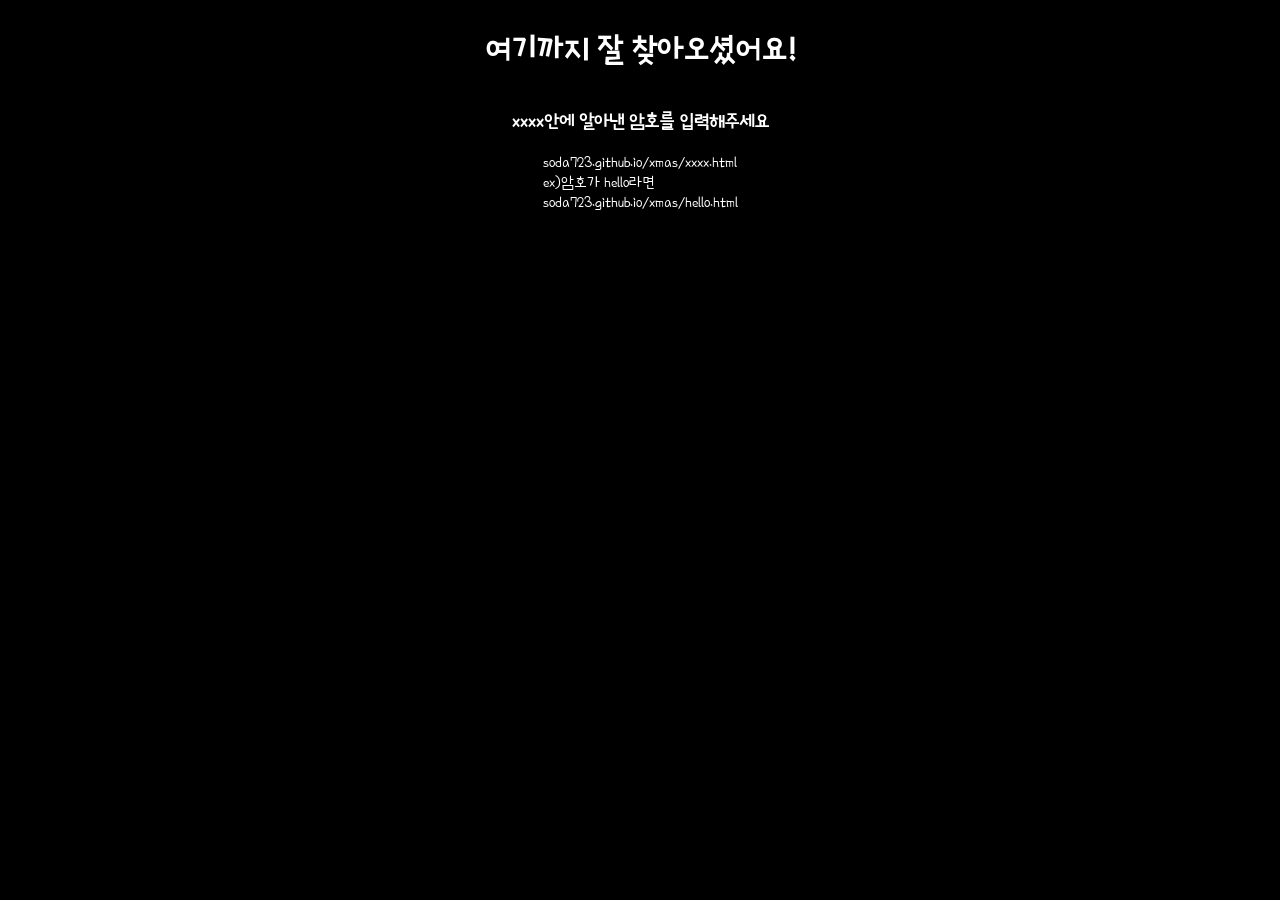
<file: index.html>
<!DOCTYPE html>
<html lang="en">
<head>
    <meta charset="UTF-8">
    <meta http-equiv="X-UA-Compatible" content="IE=edge">
    <meta name="viewport" content="width=device-width, initial-scale=1.0">
    <title>Hi, Merry Christmas</title>
    <link rel="preconnect" href="https://fonts.googleapis.com">
    <link rel="preconnect" href="https://fonts.gstatic.com" crossorigin>
    <link href="https://fonts.googleapis.com/css2?family=Poor+Story&display=swap" rel="stylesheet">
    <link rel="stylesheet" href="home.css">
</head>
<body>
    <h1>여기까지 잘 찾아오셨어요!</h1>
    <h3>xxxx안에 알아낸 암호를 입력해주세요</h3>
    <div>
        soda723.github.io/xmas/xxxx.html<br>
        ex)암호가 hello라면<br>
        soda723.github.io/xmas/hello.html<br>
    </div>
</body>
</html>
</file>
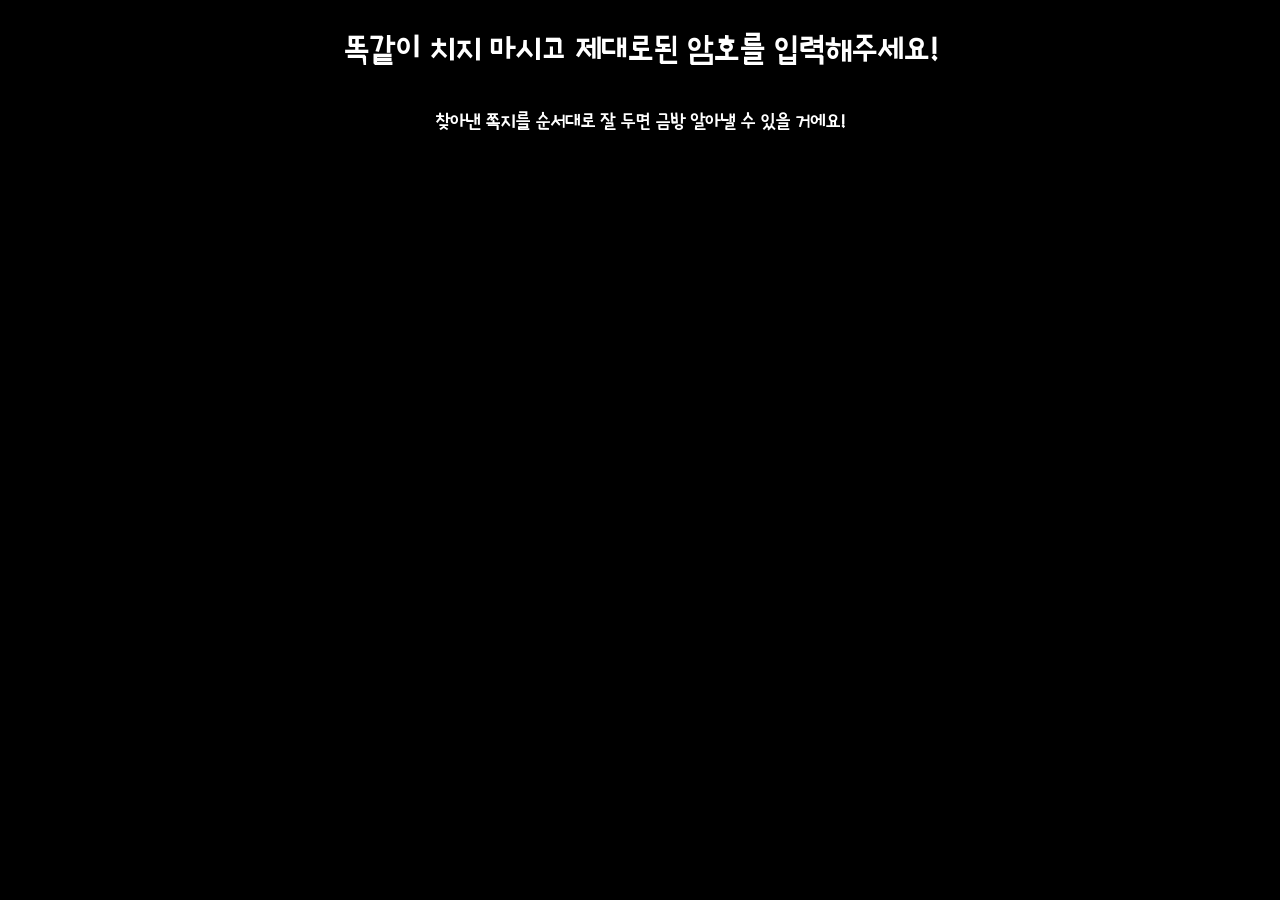
<file: hello.html>
<!DOCTYPE html>
<html lang="en">
<head>
    <meta charset="UTF-8">
    <meta http-equiv="X-UA-Compatible" content="IE=edge">
    <meta name="viewport" content="width=device-width, initial-scale=1.0">
    <title>Hi, Merry Christmas</title>
    <link rel="preconnect" href="https://fonts.googleapis.com">
    <link rel="preconnect" href="https://fonts.gstatic.com" crossorigin>
    <link href="https://fonts.googleapis.com/css2?family=Poor+Story&display=swap" rel="stylesheet">
    <link rel="stylesheet" href="home.css">
</head>
<body>
    <h1>똑같이 치지 마시고 제대로된 암호를 입력해주세요!</h1>
    <h3>찾아낸 쪽지를 순서대로 잘 두면 금방 알아낼 수 있을 거에요!</h3>
</body>
</html>
</file>
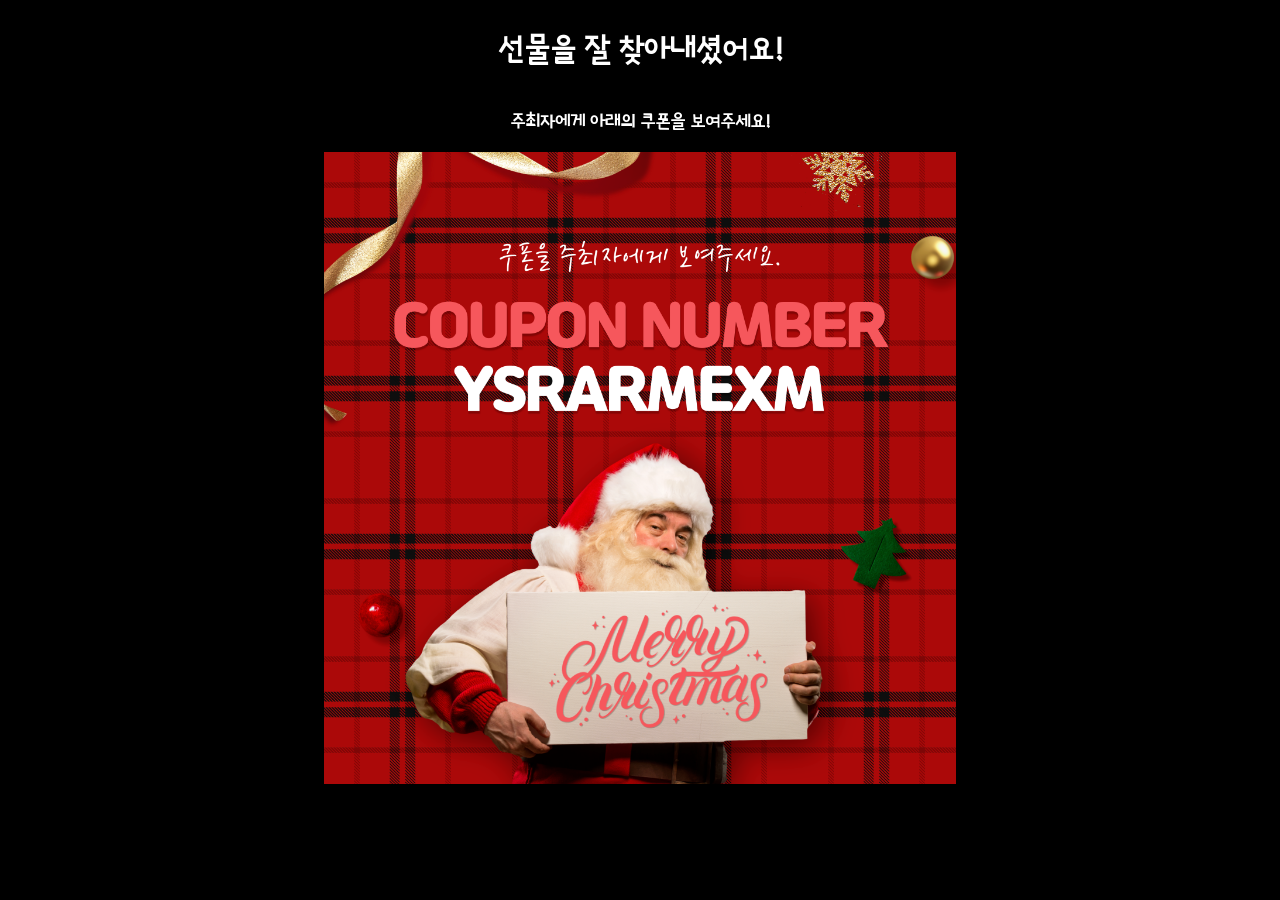
<file: YSRARMEXM.html>
<!DOCTYPE html>
<html lang="en">
<head>
    <meta charset="UTF-8">
    <meta http-equiv="X-UA-Compatible" content="IE=edge">
    <meta name="viewport" content="width=device-width, initial-scale=1.0">
    <title>Hi, Merry Christmas</title>
    <link rel="preconnect" href="https://fonts.googleapis.com">
    <link rel="preconnect" href="https://fonts.gstatic.com" crossorigin>
    <link href="https://fonts.googleapis.com/css2?family=Poor+Story&display=swap" rel="stylesheet">
    <link rel="stylesheet" href="home.css">
</head>
<body>
    <h1>선물을 잘 찾아내셨어요!</h1>
    <h3>주최자에게 아래의 쿠폰을 보여주세요!</h3>
    <img src="coupon.png" alt="쿠폰이미지" style="width: 50%; height: 50%;">
</body>
</html>
</file>
<file: home.css>
body{
    font-family: 'Poor Story', cursive;
    color: white;
    display: flex;
    flex-direction: column;
    justify-content: center;
    align-items: center;
    background-color: black;
}
</file>
